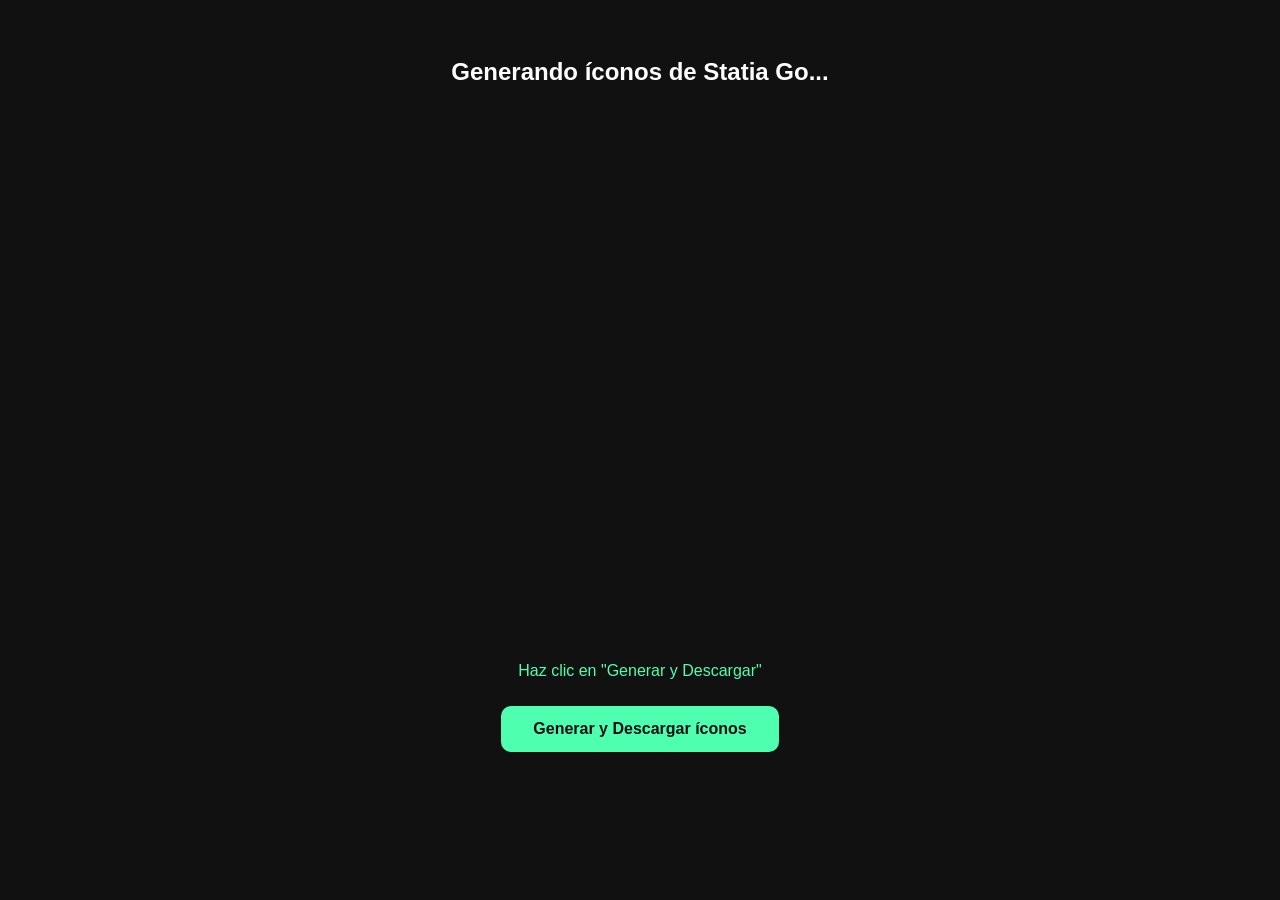
<file: generar-iconos.html>
<!DOCTYPE html>
<html>
<head><title>Generar íconos Statia Go</title></head>
<body style="background:#111;color:#fff;font-family:sans-serif;padding:30px;text-align:center">
<h2>Generando íconos de Statia Go...</h2>
<canvas id="c512" width="512" height="512" style="border-radius:16px;margin:10px"></canvas>
<canvas id="c192" width="192" height="192" style="border-radius:8px;margin:10px"></canvas>
<p id="msg" style="color:#4fffb0;margin-top:20px">Haz clic en "Generar y Descargar"</p>
<button onclick="gen()" style="background:#4fffb0;color:#0d0f14;border:none;padding:14px 32px;border-radius:10px;font-size:1rem;font-weight:700;cursor:pointer;margin-top:10px">Generar y Descargar íconos</button>

<script>
function drawIcon(canvas, size) {
  const ctx = canvas.getContext('2d');
  const r = size * 0.18; // radio de esquinas

  // Fondo redondeado
  ctx.beginPath();
  ctx.moveTo(r, 0);
  ctx.lineTo(size - r, 0);
  ctx.quadraticCurveTo(size, 0, size, r);
  ctx.lineTo(size, size - r);
  ctx.quadraticCurveTo(size, size, size - r, size);
  ctx.lineTo(r, size);
  ctx.quadraticCurveTo(0, size, 0, size - r);
  ctx.lineTo(0, r);
  ctx.quadraticCurveTo(0, 0, r, 0);
  ctx.closePath();

  // Gradiente de fondo
  const bg = ctx.createLinearGradient(0, 0, size, size);
  bg.addColorStop(0, '#0d0f14');
  bg.addColorStop(1, '#131720');
  ctx.fillStyle = bg;
  ctx.fill();

  // Decoración: curva de campana de Gauss de fondo
  ctx.save();
  ctx.globalAlpha = 0.07;
  ctx.strokeStyle = '#4fffb0';
  ctx.lineWidth = size * 0.025;
  ctx.beginPath();
  const cx = size / 2;
  const cy = size * 0.58;
  const amplitude = size * 0.28;
  const sigma = size * 0.18;
  for (let x = 0; x <= size; x += 2) {
    const t = x - cx;
    const y = cy - amplitude * Math.exp(-(t * t) / (2 * sigma * sigma));
    x === 0 ? ctx.moveTo(x, y) : ctx.lineTo(x, y);
  }
  ctx.stroke();
  ctx.restore();

  // Puntos decorativos (datos estadísticos)
  const dots = [
    [0.2, 0.72], [0.32, 0.58], [0.44, 0.45], [0.56, 0.42],
    [0.68, 0.5], [0.78, 0.65], [0.88, 0.75]
  ];
  dots.forEach(([px, py]) => {
    ctx.beginPath();
    ctx.arc(px * size, py * size, size * 0.018, 0, Math.PI * 2);
    ctx.fillStyle = 'rgba(79,255,176,0.25)';
    ctx.fill();
  });

  // Círculo de fondo para la "S"
  const grad = ctx.createRadialGradient(size/2, size*0.42, 0, size/2, size*0.42, size*0.32);
  grad.addColorStop(0, 'rgba(79,255,176,0.15)');
  grad.addColorStop(1, 'rgba(79,255,176,0)');
  ctx.beginPath();
  ctx.arc(size/2, size*0.42, size*0.32, 0, Math.PI*2);
  ctx.fillStyle = grad;
  ctx.fill();

  // Letra "S" con gradiente
  const textGrad = ctx.createLinearGradient(size*0.25, size*0.15, size*0.75, size*0.7);
  textGrad.addColorStop(0, '#4fffb0');
  textGrad.addColorStop(1, '#6699ff');

  ctx.font = `900 ${size * 0.52}px Arial, sans-serif`;
  ctx.textAlign = 'center';
  ctx.textBaseline = 'middle';

  // Sombra sutil
  ctx.shadowColor = 'rgba(79,255,176,0.4)';
  ctx.shadowBlur = size * 0.08;

  ctx.fillStyle = textGrad;
  ctx.fillText('S', size / 2, size * 0.42);
  ctx.shadowBlur = 0;

  // Texto "GO" abajo
  ctx.font = `700 ${size * 0.13}px Arial, sans-serif`;
  ctx.fillStyle = 'rgba(255,255,255,0.55)';
  ctx.fillText('GO', size / 2, size * 0.72);

  // Línea decorativa bajo el texto
  const lw = size * 0.22;
  const lx = size / 2 - lw / 2;
  const ly = size * 0.79;
  const lineGrad = ctx.createLinearGradient(lx, ly, lx + lw, ly);
  lineGrad.addColorStop(0, 'rgba(79,255,176,0)');
  lineGrad.addColorStop(0.5, 'rgba(79,255,176,0.7)');
  lineGrad.addColorStop(1, 'rgba(79,255,176,0)');
  ctx.beginPath();
  ctx.moveTo(lx, ly);
  ctx.lineTo(lx + lw, ly);
  ctx.strokeStyle = lineGrad;
  ctx.lineWidth = size * 0.008;
  ctx.stroke();
}

function gen() {
  const c512 = document.getElementById('c512');
  const c192 = document.getElementById('c192');

  drawIcon(c512, 512);
  drawIcon(c192, 192);

  // Descargar 512
  const a512 = document.createElement('a');
  a512.download = 'icon-512.png';
  a512.href = c512.toDataURL('image/png');
  a512.click();

  setTimeout(() => {
    // Descargar 192
    const a192 = document.createElement('a');
    a192.download = 'icon-192.png';
    a192.href = c192.toDataURL('image/png');
    a192.click();
  }, 500);

  document.getElementById('msg').textContent = '✓ Descargando icon-512.png e icon-192.png — ponlos en la carpeta icons/';
}
</script>
</body>
</html>
</file>
